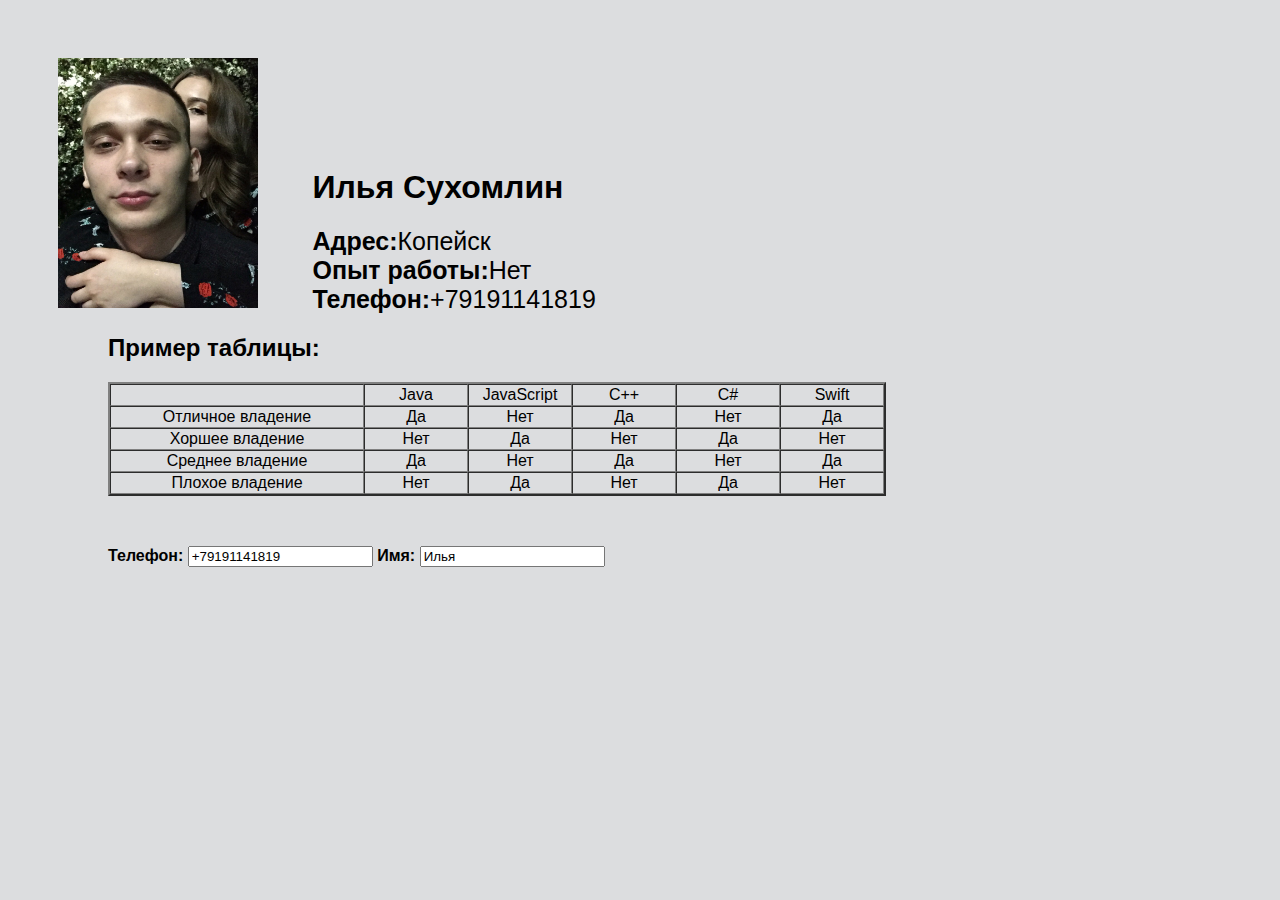
<file: index.html>
<!DOCTYPE html>
<html>
<head>
	<title>Обо мне</title>
	<meta charset="utf-8">
	<link rel="stylesheet" type="text/css" href="test.css">
</head>
<body>
  <div class="display">
      <img src="4.jpg" width="200" height="250">
    <div class="info">
	 <p><h1>Илья Сухомлин</h1></p>
     <p class="line">
     	<b>Адрес:</b>Копейск</br>
        <b>Опыт работы:</b>Нет</br>
        <b>Телефон:</b>+79191141819</br>
     </p>
   </div>
   <div class="table">   
   <h2>Пример таблицы:</h2>
   <table cellspacing="0" border="2">
   	<tr>
   		<td width="250"></td>
   		<td width="100" align="center">Java</td>
   		<td width="100" align="center">JavaScript</td>
   		<td width="100" align="center">C++</td>
   		<td width="100" align="center">C#</td>
   		<td width="100" align="center">Swift</td>
   </tr> 
   <tr>
        <td align="center">Отличное владение</td>
        <td align="center">Да</td>
        <td align="center">Нет</td>
        <td align="center">Да</td>
        <td align="center">Нет</td> 
        <td align="center">Да</td>	   	
   </tr>
   <tr>
   	    <td align="center">Хоршее владение</td>
   	    <td align="center">Нет</td>
   	    <td align="center">Да</td>
   	    <td align="center">Нет</td>
   	    <td align="center">Да</td>
   	    <td align="center">Нет</td>
   </tr>
   <tr>
        <td align="center">Среднее владение</td>
        <td align="center">Да</td>
        <td align="center">Нет</td>
        <td align="center">Да</td>
        <td align="center">Нет</td>
        <td align="center">Да</td>   	
   </tr>
        <td align="center">Плохое владение</td>
        <td align="center">Нет</td>
        <td align="center">Да</td>
        <td align="center">Нет</td>
        <td align="center">Да</td>
        <td align="center">Нет</td>
   </table>
   </div> 
   <div class="value">
   	 <b>Телефон:</b>
    <input value="+79191141819" type="text" name="number">
     <b>Имя:</b>
    <input value="Илья" type="text" name="name">
   </div>
</body>
</html>
</file>
<file: test.css>
body {
	background-color: #DCDDDF;
	font-family: Arial; 
}
.display {
	height: 250px;
	margin-top: 50px;
	margin-left: 50px;
	display: inline-block;
	position: relative;
	
}
.value {
	display: inline-block;
	margin-left: 50px;
	margin-top: 50px;
	
}
.line {
	display: inline;
	font-size: 25px;
	margin-top: 10px;
	
    
}
.info {
	display: inline-block;
	margin-left: 50px;
}
.table {
	margin-left: 50px;
	
}
</file>
